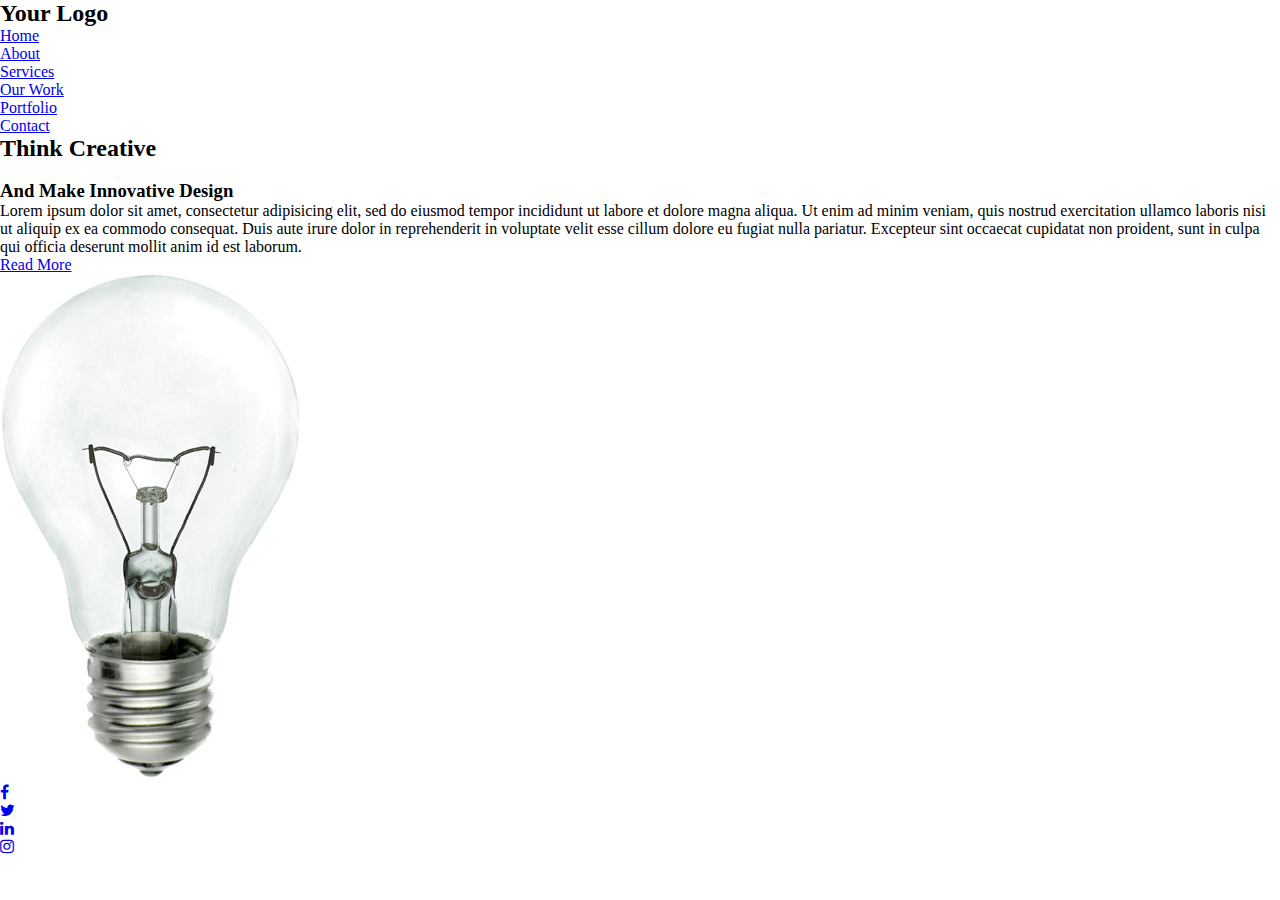
<file: index1.html>
<!doctype html>
<html>
	<head>
		<meta charset="utf-8">
		<title>Pure CSS Landing Page Design</title>
		<link href="https://stackpath.bootstrapcdn.com/font-awesome/4.7.0/css/font-awesome.min.css" rel="stylesheet">
		<link rel="stylesheet" href="style.css">
	</head>
	<body>
		<div class="open">
			<div class="layer"></div>
			<div class="layer"></div>
		</div>
		<section>
			<div class="header">
				<h2 class="logo">Your Logo</h2>
				<ul>
					<li>
						<a href="#" class="active">Home</a>
					</li>
					<li>
						<a href="#">About</a>
					</li>
					<li>
						<a href="#">Services</a>
					</li>
					<li>
						<a href="#">Our Work</a>
					</li>
					<li>
						<a href="#">Portfolio</a>
					</li>
					<li>
						<a href="#">Contact</a>
					</li>
				</ul>
			</div>
			<div class="bannerText">
				<h2>Think Creative</h2><br>
				<h3>And Make Innovative Design</h3>
				<p>Lorem ipsum dolor sit amet, consectetur adipisicing elit, sed do eiusmod
				tempor incididunt ut labore et dolore magna aliqua. Ut enim ad minim veniam,
				quis nostrud exercitation ullamco laboris nisi ut aliquip ex ea commodo
				consequat. Duis aute irure dolor in reprehenderit in voluptate velit esse
				cillum dolore eu fugiat nulla pariatur. Excepteur sint occaecat cupidatat non
				proident, sunt in culpa qui officia deserunt mollit anim id est laborum.</p>
				<a href="#">Read More</a>
			</div>
			<img src="bulb.jpg" class="bulb">
			<ul class="sci">
				<li><a href="#"><i class="fa fa-facebook"></i></a></li>
				<li><a href="#"><i class="fa fa-twitter"></i></a></li>
				<li><a href="#"><i class="fa fa-linkedin"></i></a></li>
				<li><a href="#"><i class="fa fa-instagram"></i></a></li>
			</ul>
			<div class="element1"></div>
			<div class="element2"></div>
		</section>
	</body>
</html>
</file>
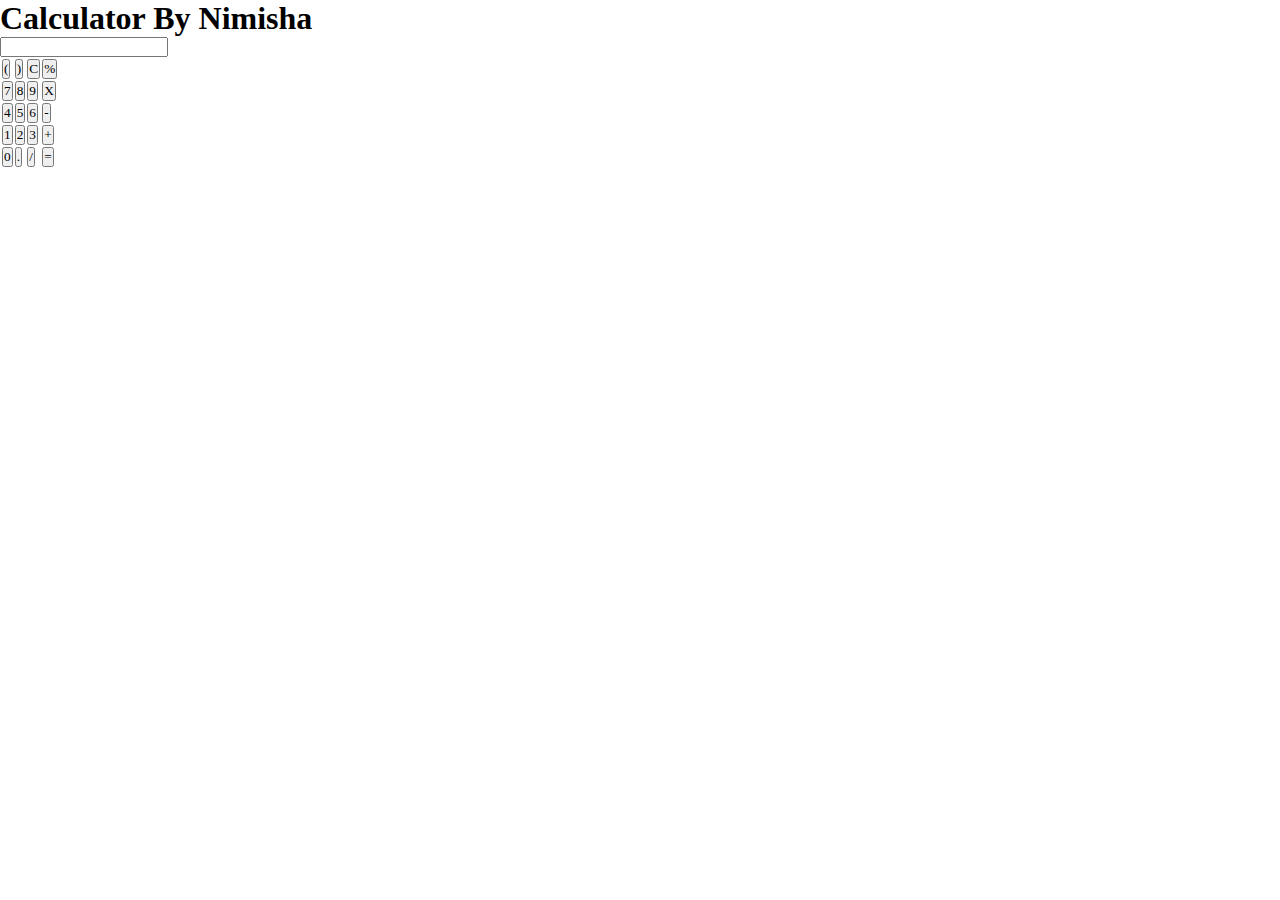
<file: index2.html>
<!DOCTYPE html>
<html lang="en">

<head>
    <meta charset="UTF-8">
    <meta name="viewport" content="width=device-width, initial-scale=1.0">
    <meta http-equiv="X-UA-Compatible" content="ie=edge">
    <link rel="stylesheet" href="style.css">
    <title>Calculator</title>
</head>

<body>
    <div class="container">
        <h1>Calculator By Nimisha</h1>

        <div class="calculator">
            <input type="text" name="screen" id="screen">
            <table>
                <tr>
                    <td><button>(</button></td>
                    <td><button>)</button></td>
                    <td><button>C</button></td>
                    <td><button>%</button></td>
                </tr>
                <tr>
                    <td><button>7</button></td>
                    <td><button>8</button></td>
                    <td><button>9</button></td>
                    <td><button>X</button></td>
                </tr>
                <tr>
                    <td><button>4</button></td>
                    <td><button>5</button></td>
                    <td><button>6</button></td>
                    <td><button>-</button></td>
                </tr>
                <tr>
                    <td><button>1</button></td>
                    <td><button>2</button></td>
                    <td><button>3</button></td>
                    <td><button>+</button></td>
                </tr>
                <tr>
                    <td><button>0</button></td>
                    <td><button>.</button></td>
                    <td><button>/</button></td>
                    <td><button>=</button></td>
                </tr>
            </table>
        </div>
    </div>

</body>
<script src="index.js"></script>

</html>
</file>
<file: style.css>
* {
    margin: 0%;
    padding: 0%;
    box-sizing: border-box;
    font-family: montserrat;
}

html,
body {
    height: 100%;
    width: 100%;
}

#main {
    position: relative;
    overflow: hidden;
}

#page {
    position: relative;
    height: 100vh;
    width: 100vw;
    background-color: white;
}

#page>img {
    position: absolute;
    right: 5%;
    top: 60%;
    transform: translateY(-50%);
    width: 50%;
}

#page>#nav {
    display: flex;
    align-items: center;
    justify-content: space-between;
    padding: 0px 30px;
    position: absolute;
    z-index: 9;
    height: 10%;
    width: 100%;
    background-color: white;
}

#center-nav {
    display: flex;
    gap: 20px;
}

#center-nav>a {
    text-decoration: none;
    color: black;
    font-weight: 500;
    font-size: 18px;
}

#nav>input {
    padding: 10px 5px;
    border-radius: 10px;
    border: 1px solid #dadada;
    text-transform: uppercase;
}

#text {
    padding: 30px 50px;
    position: relative;
    top: 20%;
    left: 5%;
    height: 75%;
    width: 35%;
    scale: 1.1;
}

#text>h1 {
    font-size: 60px;
    line-height: 1;
    margin-top: 20px;
}

#text>h4 {
    margin-top: 20px;
    color: #2b2b2b;
    font-size: 17px;
    font-weight: 500;
}

#text>h5 {
    color: #8873EF;
    transform: rotate(-20deg);
    position: absolute;
    left: 3%;
}

#buttons {
    position: absolute;
    left: 0%;
    bottom: 18%;
    height: 20%;
    width: 100%;
}

#buttons>button {
    padding: 10px 22px;
    border-radius: 10px;
    border: none;
    background-color: #8873EF;
    font-weight: 500;
}

#buttons>button>i {
    font-size: 17px;
}

#buttons>#b1 {
    margin-left: 20px;
    background-color: #8873EF;
}

#buttons>#b2 {
    margin-left: 20px;
}

#page1 {
    position: relative;
    height: 100vh;
    width: 100vw;
    background-color: #FCDA69;
}

#page1>#left {
    position: absolute;
    right: 5%;
    height: 90%;
    top: 50%;
    transform: translateY(-50%);
    width: 35%;
}

#left>.box {
    display: flex;
    align-items: center;
    justify-content: space-between;
    padding: 0px 20px;
    height: 33.3%;
    width: 100%;
    border-top: 2px solid black;
}

#left>.box>h4 {
    font-size: 30px;
}

#left>.box>h1 {
    font-size: 50px;
}

.circle {
    display: flex;
    align-items: center;
    justify-content: center;
    height: 3vw;
    width: 3vw;
    background-color: #8873EF;
    border-radius: 50%;
}

.circle>i {
    color: white;
    font-size: 25px;
}

#left>.box1 {
    display: flex;
    align-items: center;
    justify-content: space-between;
    padding: 0px 20px;
    height: 33.3%;
    width: 100%;
    border-top: 2px solid black;
}

#left>.box1>h4 {
    font-size: 30px;
}

#left>.box1>h1 {
    font-size: 50px;
}

.circle1 {
    display: flex;
    align-items: center;
    justify-content: center;
    height: 3vw;
    width: 3vw;
    background-color: #8873EF;
    border-radius: 50%;
}

.circle1>i {
    color: white;
    font-size: 25px;
}

#left>.box1 {
    display: flex;
    align-items: center;
    justify-content: space-between;
    padding: 0px 20px;
    height: 33.3%;
    width: 100%;
    border-top: 2px solid black;
}

#left>.box1>h4 {
    font-size: 30px;
}

#left>.box1>h1 {
    font-size: 50px;
}

.circle1 {
    display: flex;
    align-items: center;
    justify-content: center;
    height: 3vw;
    width: 3vw;
    background-color: #8873EF;
    border-radius: 50%;
}

.circle1>i {
    color: white;
    font-size: 25px;
}

#left>.box2 {
    display: flex;
    align-items: center;
    justify-content: space-between;
    padding: 0px 20px;
    height: 33.3%;
    width: 100%;
    border-top: 2px solid black;
}

#left>.box2>h4 {
    font-size: 30px;
}

#left>.box2>h1 {
    font-size: 50px;
}

.circle2 {
    display: flex;
    align-items: center;
    justify-content: center;
    height: 3vw;
    width: 3vw;
    background-color: #8873EF;
    border-radius: 50%;
}

.circle2>i {
    color: white;
    font-size: 25px;
}


#text1 {
    margin: 50px 50px;
    height: 30%;
    width: 50%;
    position: absolute;
    z-index: 9;
}

#text1>h1 {
    font-size: 70px;
}

#text1>h4 {
    font-size: 17px;
    color: #2b2b2b;
    font-weight: 500;
    width: 70%;
    margin-top: 20px;
}

#text1>h5 {
    color: #8873EF;
    transform: rotate(-20deg);
    position: absolute;
    left: -2%;
}

#page1>img {
    position: absolute;
    bottom: 5%;
    left: 5%;
    width: 10%;
}

#page2 {
    position: relative;
    height: 100vh;
    width: 100vw;
    background-color: white;
}

#project {
    display: flex;
    align-items: center;
    justify-content: space-between;
    height: 50%;
    width: 90%;
    position: absolute;
    left: 50%;
    transform: translateX(-50%);
    bottom: 5%;
}

.projects {
    border-top: 2px solid black;
    height: 100%;
    width: 31%;
}

#text3 {
    display: flex;
    align-items: center;
    justify-content: space-between;
    height: 35%;
    width: 100%;
}

#image {
    height: 70%;
    width: 100%;
    background-image: url(https://cdn.dribbble.com/users/5170831/screenshots/14147142/plantshop_dribbble_4x.jpg);
    background-size: cover;

}

#text4 {
    display: flex;
    align-items: center;
    justify-content: space-between;
    height: 35%;
    width: 100%;
}

#image1 {
    height: 70%;
    width: 100%;
    background-image: url(https://images01.nicepagecdn.com/page/31/78/website-design-preview-317851.webp);
    background-size: cover;
}

#text5 {
    display: flex;
    align-items: center;
    justify-content: space-between;
    height: 35%;
    width: 100%;
}

#image2 {
    height: 70%;
    width: 100%;
    background-image: url(https://cms-assets.tutsplus.com/cdn-cgi/image/width=360/uploads/users/2660/posts/35188/image/Prebook-eBook-Landing-Page-Responsive-Bootstrap-RD7JT6.jpg);
    background-size: cover;
}

.p2 {
    position: relative;
    top: -15%;
}

.p3 {
    position: relative;
    top: -50%;
}

#text6 {
    position: absolute;
    top: 10%;
    left: 5%;
    height: 20%;
    width: 30%;
}

#text6>h1 {
    margin-top: 20px;
    font-size: 50px;
}

#text6>h5 {
    color: #8873EF;
    transform: rotate(-20deg);
    position: absolute;
    top: 0%;
    left: 0%;
}

#page3 {
    display: flex;
    align-items: center;
    justify-content: space-between;
    padding: 0px 60px;
    position: relative;
    height: 100vh;
    width: 100vw;
    background-color: #FCDA69;
}

#left1 {
    height: 70%;
    width: 35%;
}

#right1 {
    position: relative;
    height: 40vw;
    width: 40vw;
    border-radius: 50%;
    border: 2px solid #000;
}

.line {
    position: absolute;
    top: 50%;
    transform: translateY(-50%);
    display: flex;
    align-items: center;
    justify-content: space-between;
    padding: 0px 30px;
    height: 10%;
    width: 100%;
}

.l1 {
    position: absolute;
    z-index: 99;
}

.l2 {
    left: 10%;
    top: 47%;
    width: 65%;
    border-bottom: 2px solid #000;
    position: absolute;
    transform: rotate(15deg);
    transform-origin: left;
}

.c1 {
    height: 12vw;
    width: 12vw;
}

.c1>i {
    font-size: 80px;
}

#text6 {
    position: relative;
    height: 30%;
    width: 100%;
}

#text6>h1 {
    padding-top: 20px;
    font-size: 60px;
}

#text6>h5 {
    color: #8873EF;
    transform: rotate(-20deg);
    position: absolute;
    top: 0%;
    left: 0%;
}

#info{
    margin-top: 50px;
    height: 50%;
    width: 100%;
}
.infos{
    display: flex;
    align-items: center;
    gap: 20px;
    padding-left: 20px;
    height: 50%;
    width: 100%;
    border-top: 2px solid #000;
}
.i1{
    background-color: #fff;
}
.i1>i{
    color: #000;
}
</file>
